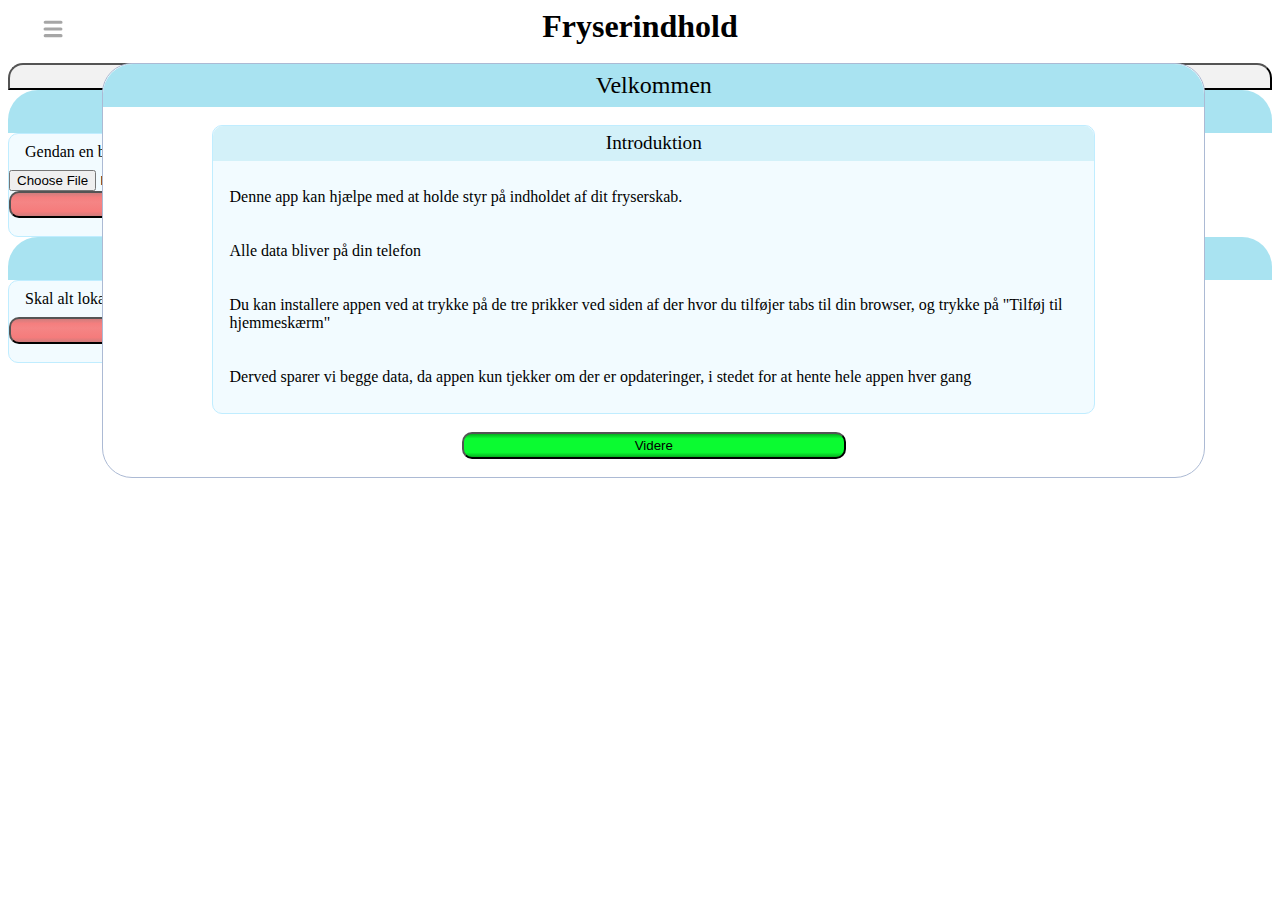
<file: fryser.html>
<!DOCTYPE html>
<html lang="dk">
<head>
    <meta charset="UTF-8">
    <meta name="viewport" content="width=device-width, initial-scale=1.0">
    <title>Fryserindhold</title>
    <link rel="icon" href="images/favicon.ico" sizes="any">
    <link rel="stylesheet" href="fryser.css">
    
    <script type="text/javascript">
    if ('serviceWorker' in navigator) {
      window.addEventListener('load', function() {
        navigator.serviceWorker.register('/fryser_serviceWorker.js', { scope: '/' }).then(function(registration) {
          console.log('ServiceWorker registration successful with scope: ', registration.scope);
        }, function(err) {
          console.log('ServiceWorker registration failed: ', err);
        });
      });
    }
    </script>

    <script src="fryser.js" defer></script>
    <link rel="manifest" href="manifest.json">
</head>

<body onload="setUpFunction()">
    <div id="frontPage">
        <div id="headingContainer"> 
            <button id="burger">
              <img src="../images/burger.svg" alt="Navigation burger" width="20px" height="20">
            </button>
            <h1>Fryserindhold</h1>
            <div id="spacerDiv"></div>
        </div>

        <div id="menuDiv" class="dialogBox menuClass">
            <button id="changeNumberOfShelvesButton" class="menuButton"> Ret antal hylder </button>
            <button id="adjustCategoriesButton" class="menuButton"> Ret kategorier </button>
            <button id="backUpButton" class="menuButton"> Tag backup </button>
            <button id="restoreBackUpButton" class="menuButton"> Genskab backup </button>
            <button id="deleteAllButton" class="menuButton"> Slet alt </button>
        </div>

        <div id="tabButtons">
            <button id="type" class="tabButton"> Type </button>
            <button id="all" class="tabButton"> Alt</button>
            <button id="oldest" class="tabButton"> Ældst </button>
        </div>
        
        <div id="typeTab">
            <details>
                <!-- Bread -->
                <summary id="bread"> &#x1F35E; Brød </summary>
                <div></div>
            </details>
            <details>
                <!-- Veggie -->
                <summary id="veggie"> &#x1F346; Grøntsager</summary>
                <div></div>
            </details>
            <details>
                <!-- Cake -->
                <summary id="cake"> &#x1F382; Is og kage </summary>
                <div></div>
            </details>
            <details>
                <!-- Fish -->
                <summary id="fish"> &#x1F41F; Fisk </summary>
                <div></div>
            </details>
            <details>
                <!-- Fowl -->
                <summary id="fowl"> &#x1F414; Fjerkræ </summary>
                <div></div> 
            </details>
            <details>
                <summary id="meat"> &#x1F969; Kød </summary>
                <div></div>
            </details>
            <details>
                <summary id="whatEvs"> &#x1F937; Tjah... </summary>
                <div></div>
            </details>
            <details>
                <summary id="meal"> &#x1F37D;&#xFE0F; Måltid </summary>
                <!-- <summary id="noLabel"> &#8195; Udenfor kategori </summary> -->
                <div></div>
            </details>
        </div>

        <div id="allTab"> </div>
        
        <div id="oldestTab"> </div>
    </div>

    <div id="message">
    </div>

    <div id="addItemPage" class="dialogBox">
        <p class="backgroundHeading1">Tilføj vare</p>
        <button id="closeButton">&times;</button>
        <div id="inputDiv" class="backgroundDiv centerStuff">
            <p class="backgroundHeading">Indhold</p>
            <div id="textBoxDiv" class="buttonDiv">
                <div id="inputBoxDiv">
                    <input id="inputBox" type="text">
                    <input id="inputBoxMonth" type="text" disabled>
                </div>
                <div id="dropDownItemDiv">
                    <button class="dropDownButton">Rap</button>
                    <button class="dropDownButton">Pip</button>
                    <button class="dropDownButton">Gok</button>
                </div>
            </div>
        </div>
        <div id="numberOfItems" class="backgroundDiv centerStuff">
            <p class="backgroundHeading">Antal</p>
            <div id="changeNumberDiv" class="buttonDiv">
                <button id="numberMinus1">-1</button>
                <input id="numberOfItemsInput" type="text" disabled>
                <button id="numberPlus1">+1</button>
            </div>
        </div>
        <div id="shelveNumber" class="backgroundDiv centerStuff">
            <p class="backgroundHeading">Hylde &#x2263;</p>
            <div id="changeShelveDiv" class="buttonDiv"></div>
        </div>
        <div id="type" class="backgroundDiv centerStuff">
            <p class="backgroundHeading">Type</p>
            <div id="typeButtonsDiv1" class="buttonDiv2">
                <button id="breadType" class="foodType"> &#x1F35E; </button>
                <button id="veggieType" class="foodType"> &#x1F346; </button>
                <button id="cakeType" class="foodType"> &#x1F382; </button>
                <button id="mealType" class="foodType">	&#x1F37D;&#xFE0F; </button>
                <button id="fishType" class="foodType">&#x1F41F;</button>
                <button id="fowlType" class="foodType">&#x1F414;</button>
                <button id="meatType" class="foodType">&#x1F969;</button>
                <button id="whatEvsType" class="foodType">&#x1F937;</button>
            </div>
            <!-- <div id="typeButtonsDiv2">
            </div> -->
        </div>
        <div id="keepsFor" class="backgroundDiv centerStuff">
            <p class="backgroundHeading">Holdbarhed</p>
            <div id="changeMonthsDiv" class="buttonDiv">
                <button id="minus3">-3</button>
                <button id="minus1">-1</button>
                <input id="keepsForText" type="text" disabled>
                <button id="plus1">+1</button>
                <button id="plus3">+3</button>
            </div>
        </div>
        <button id="confirmButton" class="confirmationButton"> Bekræft </button>
    </div>
    <button id="addItem">+</button>

    <div id="setUpDiv" class="dialogBox centerStuff">
        <p class="backgroundHeading1">Velkommen</p>
        <div id="introDiv" class="backgroundDiv centerStuff">
            <p class="backgroundHeading">Introduktion</p>
            <p class="textP"> Denne app kan hjælpe med at holde styr på indholdet af dit fryserskab.</p>
            <p class="textP"> Alle data bliver på din telefon </p>
            <p class="textP"> Du kan installere appen ved at trykke på de tre prikker ved siden af der 
                hvor du tilføjer tabs til din browser, og trykke på "Tilføj til hjemmeskærm" </p>
            <p class="textP"> Derved sparer vi begge data, da appen kun tjekker om der er opdateringer, 
                i stedet for at hente hele appen hver gang  </p>
        </div>
        
        <div id="choseNumberOfShelvesSetUp" class="backgroundDiv centerStuff">
            <p class="backgroundHeading"> Antal hylder </p>
            <p class="textP">Vælg antallet af hylder (&#x2263;) i dit fryserskab</p>
            <div id="numberOfShelvesDiv"></div>
        </div>
        
        <div id="choseCategoriesSetUp" class="backgroundDiv centerStuff">
            <p class="backgroundHeading"> Vælg kategorier </p>
            <p class="textP"> Appen foreslår kategorier og hvor lang tid ting i hver kategori kan holde sig. </p>
            <p class="textP"> Tryk på de kategorier du IKKE får brug for </p>
            <div id="foodTypeSetUpDiv" class="foodTypeDiv">
                <button id="breadButton" class="foodTypeSetUp"> &#x1F35E; Brød </button>
                <button id="veggieButton" class="foodTypeSetUp"> &#x1F346; Frugt og grønt</button>
                <button id="cakeButton" class="foodTypeSetUp"> &#x1F382; Is og kage </button>
                <button id="fishButton" class="foodTypeSetUp"> &#x1F41F; Fisk </button>
                <button id="fowlButton" class="foodTypeSetUp"> &#x1F414; Fjerkræ </button>
                <button id="meatButton" class="foodTypeSetUp"> &#x1F969; Kød </button>
                <button id="mealButton" class="foodTypeSetUp"> &#x1F37D;&#xFE0F; Måltid </button>
                <button id="whatEvsButton" class="foodTypeSetUp"> &#x1F937; Tjah... </button>
            </div>
        </div>
        
        <button id="setUpConfirmButton" class="confirmationButton"> Videre </button>
    </div>

    <div id="changeShelvesDiv" class="dialogBox centerStuff">
        <p class="backgroundHeading1">Ret antal hylder</p>
        <div id="choseNumberOfShelves" class="backgroundDiv centerStuff">
            <p class="backgroundHeading"> Antal hylder </p>
            <p class="textP">Ret antallet af hylder i appen <br><br>
            BEMÆRK: Hvis du retter til færre hylder, vil alle varer der nu er 
            tilknyttet et højere hyldenummer blive vist som hylde 1</p>
            <div id="newNumberOfShelvesDiv"></div>
        </div>
        <button id="changeShelvesConfirmButton" class="confirmationButton"> Bekræft </button>
    </div>
    
    <div id="adjustCategories" class="dialogBox centerStuff">
        <p class="backgroundHeading1">Ret kategorier</p>
        <div id="adjustCategoriesDiv" class="backgroundDiv centerStuff">
            <!-- <p class="backgroundHeading"> Vælg hvilke kategorier der skal vises </p> -->
            <p class="textP"> Vælg hvilke kategorier der skal vises </p>
            <p class="textP"> BEMÆRK: Fjerner du en kategori, så vises varer med denne kategori ikke længere </p>
            <div id="adjustFoodTypeDiv" class="foodTypeDiv">
                <button id="breadAdjustButton" class="foodTypeSetUp"> &#x1F35E; Brød </button>
                <button id="veggieAdjustButton" class="foodTypeSetUp"> &#x1F346; Frugt og grønt</button>
                <button id="cakeAdjustButton" class="foodTypeSetUp"> &#x1F382; Is og kage </button>
                <button id="fishAdjustButton" class="foodTypeSetUp"> &#x1F41F; Fisk </button>
                <button id="fowlAdjustButton" class="foodTypeSetUp"> &#x1F414; Fjerkræ </button>
                <button id="meatAdjustButton" class="foodTypeSetUp"> &#x1F969; Kød </button>
                <button id="mealAdjustButton" class="foodTypeSetUp"> &#x1F37D;&#xFE0F; Måltid </button>
                <button id="whatEvsAdjustButton" class="foodTypeSetUp"> &#x1F937; Tjah... </button>
            </div>
        </div>
        <button id="changeCategoriesConfirmButton" class="confirmationButton"> Bekræft </button>
    </div>

    <div id="takeBackUp" class="dialogBox centerStuff">
        <p class="backgroundHeading1"> Tag backup </p>
        <div id="takeBakcUpDiv" class="backgroundDiv centerStuff">
            <p class="textP"> Tag en backup af fryserens nuværende indhold </p>
            <div id="backUpInputDiv" class="buttonDiv2">
                <input id="backUpInput" type="file" accept=".txt">
                <input id="backUpName" type="text">
            </div>
            <div id="cancelConfirmDiv" class="buttonDiv2">
                <button id="cancelBackUpButton" class="cancelButton"> Fortryd </button>
                <button id="takeBackUpButton" class="confirmationButton"> Backup </button>
            </div>
        </div>
    </div>
    
    <div id="restoreBackUp" class="dialogBox centerStuff">
        <p class="backgroundHeading1"> Gendan backup </p>
        <div id="restoreBackUpDiv" class="backgroundDiv centerStuff">
            <p class="textP"> Gendan en backup </p>
            <div id="restoreBackUpInputDiv" class="buttonDiv2">
                <input id="restoreBackUpInput" type="file" accept=".txt">
            </div>
            <div id="cancelRestoreConfirmDiv" class="buttonDiv2">
                <button id="cancelRestoreBackUpButton" class="cancelButton"> Fortryd </button>
                <button id="confirmRestoreBackUpButton" class="confirmationButton">  Gendan Backup </button>
            </div>
        </div>
    </div>
    
    <div id="deleteAll" class="dialogBox centerStuff">
        <p class="backgroundHeading1"> Slet alt </p>
        <div id="deleteAllDiv" class="backgroundDiv centerStuff">
            <p class="textP"> Skal alt lokalt indhold slettes? </p>
            <div id="cancelConfirmDeletAllDiv" class="buttonDiv2">
                <button id="cancelDeleteAllButton" class="cancelButton"> Fortryd </button>
                <button id="confirmDeleteAllButton" class="confirmationButton">  Slet alt </button>
            </div>
        </div>
    </div>

</body>
</html>
</file>
<file: fryser.css>
button {
    height: 3vh;
}

h1 {
    margin: 0px;
    flex: 1;
    text-align: center;
}

h2 {
    padding: 0.5em;
}

h2, h3 {
    align-self: center;
    margin: 0px;
}

input {
    text-align: center;
}

summary {
    font-size: 1.5em;
    background-color: rgba(0, 255, 255, 0.3);
    border: 1px solid;
    text-align: center;
}

summary::marker {
    content: none;
}

#addItem {
    display: none;
    position: absolute;
    left: 68vw;
    bottom: 12vh;
    /* margin-top: 450px; */
    font-size: x-large;
    line-height: 0.1em;
    text-align: center;
    padding: .1em 0.12em .2em .1em;
    background-image: linear-gradient(#05b020, #0bfb31, #0bfb31, #0bfb31, #0bfb31, #05b020);
    height: 1.7em;
    width: 1.7em;
    border-radius: 25px;
    border: 1px solid rgb(108, 168, 48);
    z-index: 10;
    opacity: 0.8;
}

#addItemPage, #setUpDiv, #menuDiv, #changeShelvesDiv, #adjustCategories, #takeBackUp {
    display: none;
    flex-direction: column;
    gap: 0.5em;
    background-color: white;
    position: absolute;
    top: 7vh;
    width: 86vw;
    left: 8vw;
    border-radius: 30px;
    border: 1px #acbad4 solid;
    padding-bottom: 2vh;
}

#addNew, #increment {
	width: 37vw;
	height: 5vh;
	border-radius: 15px;
    background-color: rgba(153, 222, 238, 0.77);
}

#backUpName {
    width: 60vw;
    border-radius: 10px;
}

#burger {
    font-size: 1.6em;
    color: rgb(170, 170, 170);
    writing-mode: vertical-rl;
    border: inherit;
    background: inherit;
    width: 7vw;
}

#closeButton {
    position: relative;
    top: -5vh;
    width: 6vw;
    left: 75vw;
}

#closeDiv {
    display: inline-grid;
    justify-content: end;
}

.confirmationButton {
    background-image: linear-gradient(#05b020, #0bfb31, #0bfb31, #0bfb31, #0bfb31, #05b020);
    width: 30vw;
    border-radius: 10px;
    align-self: center;
}

.cancelButton {
    background-image: linear-gradient(#b005057c, #fb0b0b7e, #fb0b0b77, #fb0b0b7c, #fb0b0b81, #b005057e);
    width: 30vw;
    border-radius: 10px;
    align-self: center;
}

#changeShelveDiv, #numberOfShelvesDiv, #newNumberOfShelvesDiv {
    /* display: flex; */
    display: flex;
    align-self: center;
    width: inherit;
    justify-content: space-around;
    gap: .4em;
}

#dropDownItemDiv {
    display: none;
    flex-direction: column;
    position: absolute;
    top: 20px;
    width: 64vw;
}

#headingContainer {
    display: flex;
    align-items: center;
    margin-bottom: 2vh;
}

#inputBox {
    text-align: end;
    width: 55vw;
    border: none;
    outline: none;
}

#inputDiv, #type, #numberOfItems, #keepsFor, #shelveNumber, 
#introDiv, #setUpDiv, #choseNumberOfShelvesSetUp, #choseCategoriesSetUp, 
#choseNumberOfShelves, #adjustCategoriesDiv, #takeBackUp, #takeBackUpDiv {
    align-self: center;
    gap: 2vh;
}

#choseNumberOfShelvesSetUp, #choseCategoriesSetUp {
    display: none;
    gap: 1vh;
}

#inputBoxDiv {
    display: flex;
    border: 1px solid #c1c1c1;
    background-color: white;
}

#inputBoxMonth {
    width: 7vw;
    border: none;
    color: coral;
}

#keepsForText {
    width: 50px;
}

#menuDiv {
    top: 3vh;
    left: 1vh;
    width: 64vw;
    padding: 1vh;
    border-top-left-radius: 0px;
    background: rgb(242, 242, 242);
}

#message {
    display: none;
    justify-content: center;
	gap: 0.5em;
	position: absolute;
	top: 10vh;
	width: 80vw;
	left: 7vw;
	border-radius: 30px;
	border: 3px red solid;
    background-color: white;
    padding: 2vh;
	padding-top: 1vh;
	padding-bottom: 2vh;
    z-index: 1;
}

#setUpDiv, #tabButtons {
    display: none;
}

#spacerDiv {
    width: 7vw;
}

#tabButtons {
    display: flex;
    justify-content: space-between;
}

#textBoxDiv {
    flex-direction: column;
    position: relative;
}

#typeButtonsDiv1, #typeButtonsDiv2, #backUpInputDiv, #cancelConfirmDiv {
    display: flex;
    justify-content: space-around;
    gap: 0.2em;
    font-size: 4vw;
    flex-wrap: wrap;
}

.backgroundDiv {
	display: flex;
	flex-direction: column;
	border: 1px rgb(192, 237, 255) solid;
    border-radius: 10px;
    background-color: rgba(192, 237, 255, 0.2);
	width: 80%;
    /* height: 10vh; */
    /* padding: 18px; */
    padding-bottom: 2vh;
}

.backgroundHeading {
    align-self: center;
    margin: 0px;
    background-color: rgba(153, 222, 238, 0.34);
    width: 100%;
    height: 1.8em;
    text-align: center;
    border-top-right-radius: 10px;
    border-top-left-radius: 10px;
    border-bottom-right-radius: 0px;
    border-bottom-left-radius: 0px;
    font-size: 1.2em;
    align-content: center;
}

.backgroundHeading1 {
    align-self: center;
    margin: 0px;
    background-color: rgba(153, 222, 238, 0.84);
    width: 100%;
    height: 1.8em;
    text-align: center;
    border-top-right-radius: 30px;
    border-top-left-radius: 30px;
    border-bottom-right-radius: 0px;
    border-bottom-left-radius: 0px;
    font-size: x-large;
    /* margin-bottom: 18px; */
    align-content: center;
}

.bglightgreen {
    background-color: lightgreen;
    display: inline-block;
    width: 15vw;
    text-align: end;
}

.bgred {
    background-color: red;
    display: inline-block;
    width: 15vw;
    text-align: end;
}

.bgYellow {
    background-color: yellow;
    display: inline-block;
    width: 15vw;
    text-align: end;
}

.buttonDiv {
	display: flex;
	gap: 0.3em;
	align-self: center;
    font-size: 4vw;
}

.buttonPressed {
    border: inset;
    background-color: #c1c1c1;
}

.dateColour {
    background-color: lightgreen;
    margin-right: 5px;
}

.dropDownButton {
    background-color: white;
    border: 1px solid lightgray;
}

.foodType {
    font-size: 2.2em;
    /* width: 25%; */
    height: 1.5em;
    border-radius: 7px;
}

.foodTypeDiv {
    display: flex;
    flex-direction: column;
    align-self: center;
    gap: .5em;
}

.foodTypeActive {
    box-shadow: none;
    border: inset;
    background-color: white;
}

.foodTypeSetUp {
    font-size: 1.5em;
    /* width: 110%; */
    height: 1.5em;
    border-radius: 7px;
    background-color: white;
    /* align-self: center; */
}

.shaddowed {
    color: transparent;
    text-shadow: 0 0 0 #a2aac8;
}

.goesLeft {
    white-space: nowrap;
    overflow: hidden;
    text-overflow: ellipsis;
}

.goesRight {
    margin-left: 10px;
    flex-shrink: 0;
}

.itemDiv {
    display: flex;
    justify-content: space-between;
    align-items: center;
}

.hideCat {
    display: none;
}

.menuButton {
    width: 60vw;
    align-self: center;
    background: rgba(194, 235, 244, 0.77);
    border-radius: 10px;
}

.noLeft {
    color: rgba(40, 90, 240, 0.35);
}

.notImplemented {
    background-color: darkgray;
    color: gray;
}

.shelveNum {  /* Needs to come before .numberActive */
	background: #c4f1ff;
    border-radius: 5px;
    width: 6em;
}

.numberActive {
  border: 1px inset;
  background: white;
}

.plus, .minus {
    border-color: rgb(241, 104, 104);
    border-radius: 7px;
    background-color: white;
    width: 28px;

}

.tabButton {
    width: 33vw;
    border-radius: 15px 15px 0px 0px;
    background: rgba(211, 211, 211, 0.30);
}

.tabActive {
    background: rgba(153, 222, 238, 0.77);
}

.textP {
    padding-left: 1em;
    padding-right: 1em;
    margin-top: 1vh;
    margin-bottom: 1vh;
}
</file>
